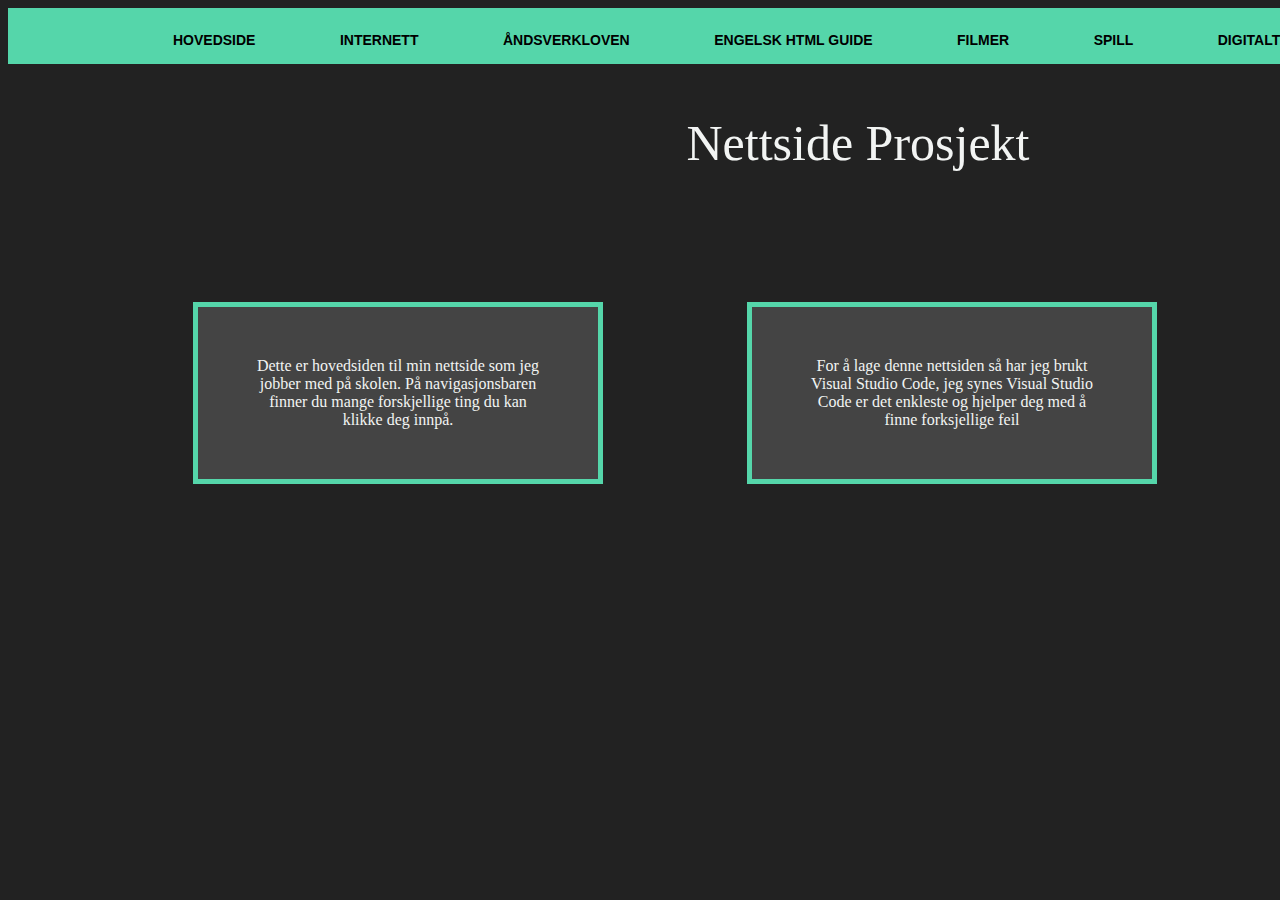
<file: index.html>
﻿<!DOCTYPE html>
<html>

<head>
    <meta name="viewport" content="width=device-width, initial-scale=1.0, user-scalable=yes">
    <meta charset="utf-8">
    <link rel="stylesheet" type="text/css" href="style.css">
    <title>Hovedside</title>
</head>

<body>
	
<header>
    <div class="container">
      <nav>
          <ul>
              <li><a href="index.html">Hovedside</a></li>
              <li><a href="internett.html">Internett</a></li>
              <li><a href="åndsverkloven.html">Åndsverkloven</a></li>
              <li><a href="htmlguide.pdf" target="_blank">Engelsk HTML Guide</a></li>
              <li><a href="filmer.html">Filmer</a></li>
              <li><a href="spill.html">Spill</a></li>
              <li><a href="escaperoom.html">Digitalt Escaperoom</a></li>
              <li><a href="kilder.html">Kilder</a></li>
          </ul>
      </nav>
    </div>
  </header>

<p class="overskrift">Nettside Prosjekt</p>

    <p class="undertekst_h">Dette er hovedsiden til min nettside som jeg jobber med på skolen. På navigasjonsbaren finner du mange forskjellige ting du kan klikke deg innpå.</p>
    <p class="undertekst_h">For å lage denne nettsiden så har jeg brukt Visual Studio Code, jeg synes Visual Studio Code er det enkleste og hjelper deg med å finne forksjellige feil</p>
    <p class="undertekst_h">På denne siden finner du masse KULE ting, blant annet hvordan internett fungerer og litt om åndsverkloven! Du kan også prøve spillet som jeg lagde i scratch!</p>


</body>


</html>
</file>
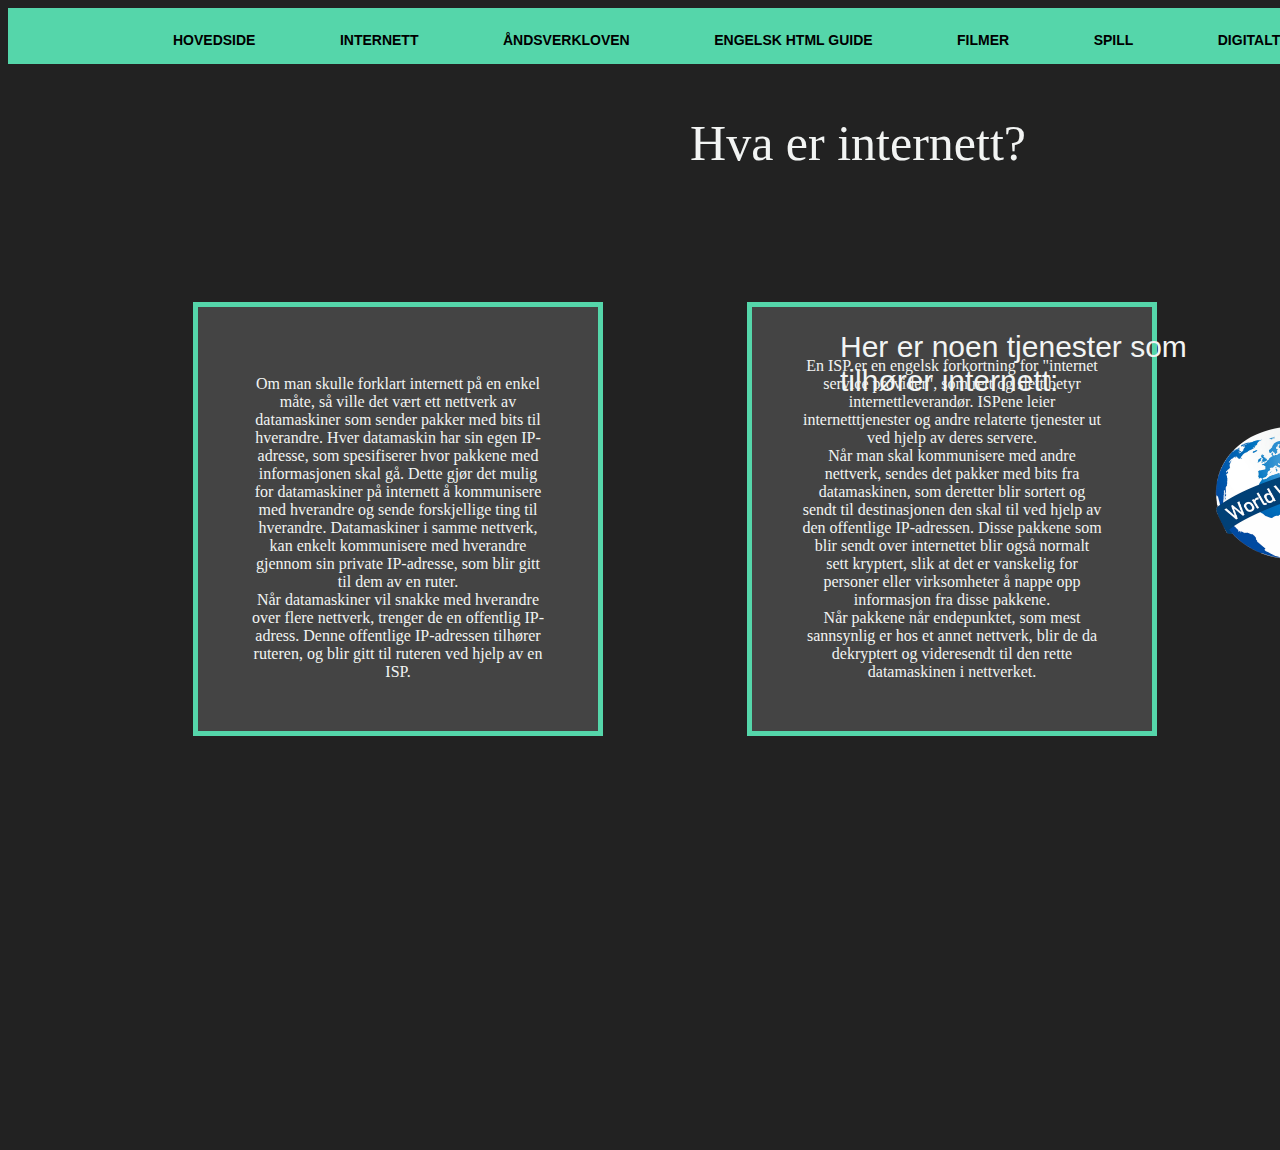
<file: internett.html>
﻿<!DOCTYPE html>
<html>

<head>
<meta name="viewport" content="width=device-width, initial-scale=1.0, user-scalable=yes">
<meta charset="utf-8">
<link rel="stylesheet" type="text/css" href="style.css">
<title>Internett</title>
</head>

<body>
	
<header>
    <div class="container">
      <nav>
          <ul>
              <li><a href="index.html">Hovedside</a></li>
              <li><a href="internett.html">Internett</a></li>
              <li><a href="åndsverkloven.html">Åndsverkloven</a></li>
              <li><a href="htmlguide.pdf" target="_blank">Engelsk HTML Guide</a></li>
              <li><a href="filmer.html">Filmer</a></li>
              <li><a href="spill.html">Spill</a></li>
              <li><a href="escaperoom.html">Digitalt Escaperoom</a></li>
              <li><a href="kilder.html">Kilder</a></li>
          </ul>
      </nav>
    </div>
  </header>

	<p class="overskrift">Hva er internett?</p>
    <p class="undertekst_v"><br>Om man skulle forklart internett på en enkel måte, så ville det vært ett nettverk av datamaskiner som sender pakker med bits til hverandre. Hver datamaskin har sin egen IP-adresse, som spesifiserer hvor pakkene med informasjonen skal gå. Dette gjør det mulig for datamaskiner på internett å kommunisere med hverandre og sende forskjellige ting til hverandre. Datamaskiner i samme nettverk, kan enkelt kommunisere med hverandre gjennom sin private IP-adresse, som blir gitt til dem av en ruter.<br>
    Når datamaskiner vil snakke med hverandre over flere nettverk, trenger de en offentlig IP-adress. Denne offentlige IP-adressen tilhører ruteren, og blir gitt til ruteren ved hjelp av en ISP. <br></p>
    <p class="undertekst_v">En ISP er en engelsk forkortning for "internet service provider", som rett og slett betyr internettleverandør. ISPene leier internetttjenester og andre relaterte tjenester ut ved hjelp av deres servere.<br> Når man skal kommunisere med andre nettverk, sendes det pakker med bits fra datamaskinen, som deretter blir sortert og sendt til destinasjonen den skal til ved hjelp av den offentlige IP-adressen. Disse pakkene som blir sendt over internettet blir også normalt sett kryptert, slik at det er vanskelig for personer eller virksomheter å nappe opp informasjon fra disse pakkene.<br>
    Når pakkene når endepunktet, som mest sannsynlig er hos et annet nettverk, blir de da dekryptert og videresendt til den rette datamaskinen i nettverket.</p>

    <p class="internett_sidetekst">Her er noen tjenester som tilhører internett:</p>

    <div class="internettbilde1">
        <img src="Søkemotor.jpg" width="300" height="150">
    </div>

    <div class="internettbilde2">
        <img src="WWW.png" width="170" height="150">
    </div>

    <div class="internettbilde3">
        <img src="epost.png" width="170" height="150">
    </div>

</body>


</html>
</file>
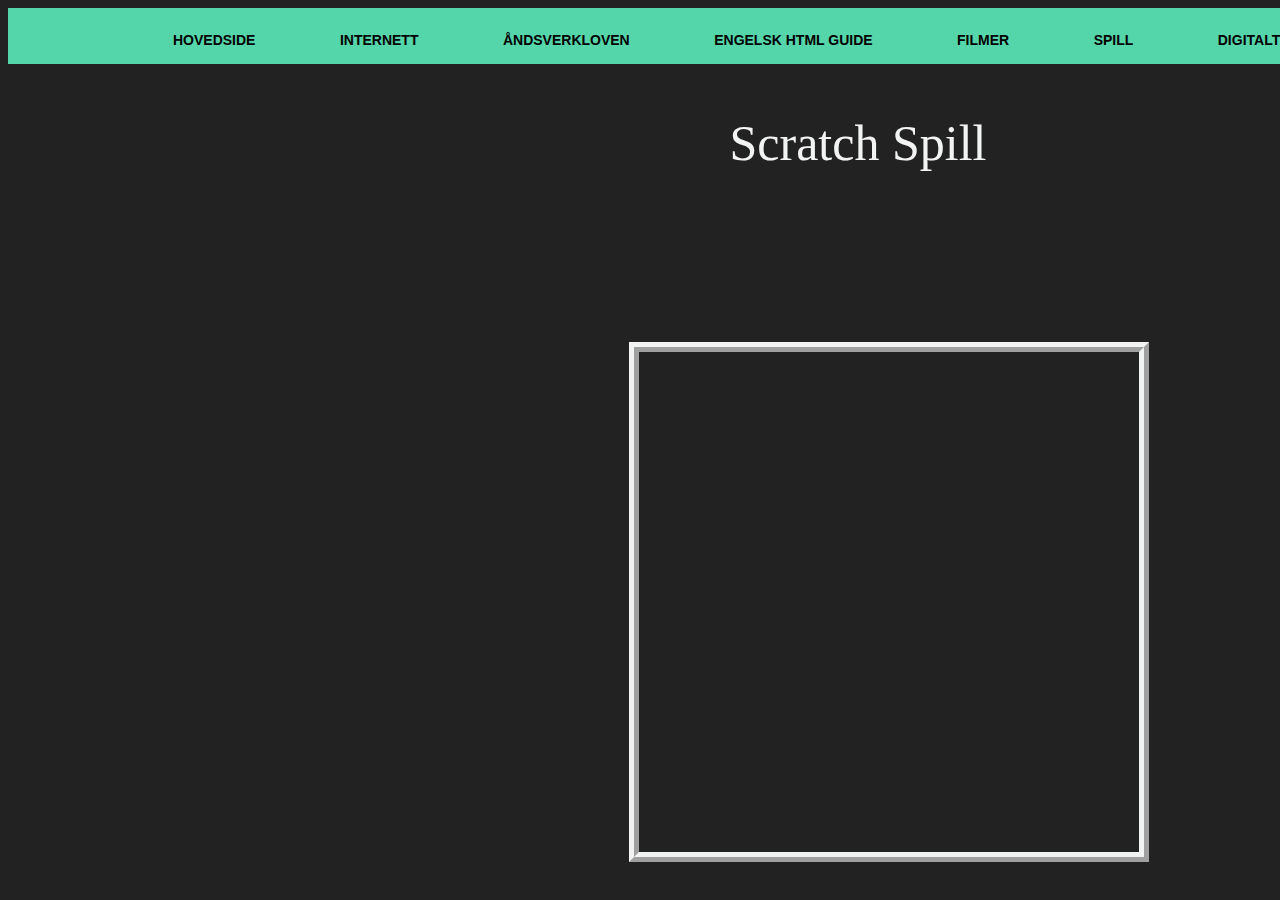
<file: spill.html>
﻿<!DOCTYPE html>
<html>
<head>
    <meta name="viewport" content="width=device-width, initial-scale=1.0, user-scalable=yes">
    <meta charset="utf-8">
    <link rel="stylesheet" type="text/css" href="style.css">
    <title>Spill</title>
</head>
<body>

    <header>
        <div class="container">
            <nav>
                <ul>
                    <li><a href="index.html">Hovedside</a></li>
                    <li><a href="internett.html">Internett</a></li>
                    <li><a href="åndsverkloven.html">Åndsverkloven</a></li>
                    <li><a href="htmlguide.pdf" target="_blank">Engelsk HTML Guide</a></li>
                    <li><a href="filmer.html">Filmer</a></li>
                    <li><a href="spill.html">Spill</a></li>
                    <li><a href="escaperoom.html">Digitalt Escaperoom</a></li>
                    <li><a href="kilder.html">Kilder</a></li>
                </ul>
            </nav>
        </div>
    </header>


    <p class="overskrift "> Scratch Spill </p>

    <div class="scratch">
        <iframe src="https://scratch.mit.edu/projects/390505846/embed" allowtransparency="true" height="500" width="500" frameborder="0" scrolling="no" allowfullscreen></iframe>
    </div>

    <div class="scratchvideo">
        <iframe width="560" height="380" src="https://www.youtube.com/embed/b1x1ecwDvqs" frameborder="0" allow="accelerometer; autoplay; encrypted-media; gyroscope; picture-in-picture" allowfullscreen></iframe>
    </div>

    <div class="scratchkodevideo">
        <iframe width="560" height="380" src="https://www.youtube.com/embed/FL8qk-SxnE4" frameborder="0" allow="accelerometer; autoplay; encrypted-media; gyroscope; picture-in-picture" allowfullscreen></iframe>
    </div>

</body>

</html>
</file>
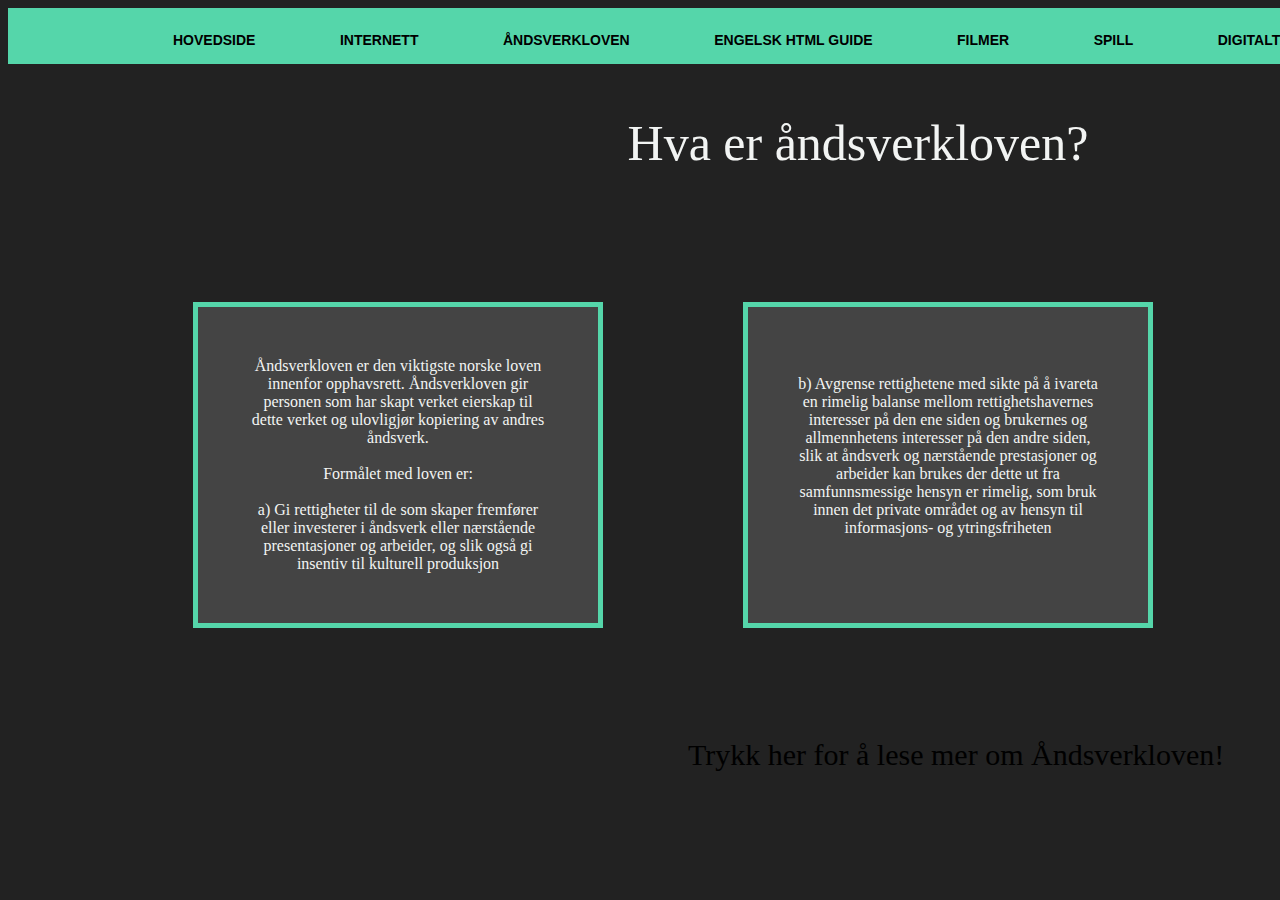
<file: åndsverkloven.html>
﻿<!DOCTYPE html>
<html>

<head>
<meta name="viewport" content="width=device-width, initial-scale=1.0, user-scalable=yes">
<meta charset="utf-8">
<link rel="stylesheet" type="text/css" href="style.css">
<title>Åndsverkloven</title>
</head>

<body>
	
<header>
    <div class="container">
      <nav>
          <ul>
              <li><a href="index.html">Hovedside</a></li>
              <li><a href="internett.html">Internett</a></li>
              <li><a href="åndsverkloven.html">Åndsverkloven</a></li>
              <li><a href="htmlguide.pdf" target="_blank">Engelsk HTML Guide</a></li>
              <li><a href="filmer.html">Filmer</a></li>
              <li><a href="spill.html">Spill</a></li>
              <li><a href="escaperoom.html">Digitalt Escaperoom</a></li>
              <li><a href="kilder.html">Kilder</a></li>
          </ul>
      </nav>
    </div>
  </header>

    <p class="overskrift"> Hva er åndsverkloven? </p>
	
    <p class="undertekst_v">  Åndsverkloven er den viktigste norske loven innenfor opphavsrett. Åndsverkloven gir personen som har skapt verket eierskap til dette verket og ulovligjør kopiering av andres åndsverk.<br><br> Formålet med loven er:<br> <br>a) Gi rettigheter til de som skaper fremfører eller investerer i åndsverk eller nærstående presentasjoner og arbeider, og slik også gi insentiv til kulturell produksjon</br>
    <p class="undertekst_v"> <br>b)	Avgrense rettighetene med sikte på å ivareta en rimelig balanse mellom rettighetshavernes interesser på den ene siden og brukernes og allmennhetens interesser på den andre siden, slik at åndsverk og nærstående prestasjoner og arbeider kan brukes der dette ut fra samfunnsmessige hensyn er rimelig, som bruk innen det private området og av hensyn til informasjons- og ytringsfriheten</br><br><br></p>
    <p class="undertekst_v"> c) legge til rette for at det på en enkel måte kan avtales bruk av åndsverk og nærstående prestasjoner og arbeider.<br> Åndsverkloven gjelder for ting som tekster, muntlige foredrag, sceneverk, musikkverk, filmverk, fotografiske verk, malerier og skulptur. Spesielt selskaper som bryter åndsverkloven kan få ganske store bøter, men man skal ikke utelukke enkeltpersoner. Om man bryter åndsverkloven som en enkeltperson er du heller ikke skjermet fra bøter. <br></p>
    <p><br></p>

    <a href="https://lovdata.no/dokument/NL/lov/2018-06-15-40" target="_blank" class="andsverklink">Trykk her for å lese mer om Åndsverkloven!</a>

</body>


</html>
</file>
<file: style.css>
body {
    background-color: #222;
}
.container {
    width: 90%;
    margin: auto;
    overflow: hidden;
}


header {
    background: #55d6aa;
    font-family: 'Work Sans', sans-serif;
    font-weight: 800;
    margin: 0;
    overflow: hidden;
}

header::after {
  content: '';
  display: table;
  clear: both;
}

nav {
    float: center;
}

nav ul {
  margin: 0;
  padding: 0;
  list-style: none;
}

nav li {
  display: inline-block;
  margin-left: 80px;
  padding-top: 23px;
  padding-bottom: 15px;

  position: relative;
}

nav a {
  color: #444;
  text-decoration: none;
  text-transform: uppercase;
  font-size: 14px;
}

nav a:hover {
  color: #000;
}

nav a::before {
  content: '';
  display: block;
  height: 5px;
  background-color: #444;

  position: absolute;
  top: 0;
  width: 0%;

  transition: all ease-in-out 350ms;
}

nav a:hover::before {
  width: 100%;
}

.slidein {
    position: relative;
    animation-timing-function: linear;
    animation: mymove 7s infinite;
    animation-direction: alternate-reverse;
}

@keyframes mymove {
    from {
        right: -75px;
    }

    to {
        right: 75px;
    }
}

.scratch {
    height: 500px;
    width: 500px;
    border-style:  ridge;
    border-width: 10px;
    border-color: #F2F4F3;
    margin-left: 36.5%;
    margin-top: 10%
}

.overskrift {
    color: #F2F4F3;
    font: 'Work Sans', sans-serif;
    font-size: 50px;
    text-align: center;
}

.scratchvideo{
    top: 450px;
    margin-left: 35px;
    position: absolute;
}

.scratchkodevideo {
    top: 450px;
    right: 35px;
    position: absolute;
}

html, body {
    max-width: 2000px;
    max-height: 1500px;
    min-width: 1700px;
    min-height: 0px;

}

.andsverklink {
    color: white;
    text-decoration: none !important;
    font: 'Work Sans', sans-serif;
    font-size: 30px;
    position: relative;
    left: 680px;
    text-align: center;
}

.escaperoom {
    overflow: hidden;
    position: relative;
    height: 1000px;
    right: -20%;
    border-style:  ridge;
    border-width: 7px;
    border-color: white;
    margin-top: 25px;
    background-color: #55d6aa;
    display: inline-block;
}
a:link{
    color: inherit;
}

.undertekst_h {
    color: #F2F4F3;
    min-width: 280px;
    max-width: 300px;
    background-color: #444;
    padding: 50px;
    margin: 70px;
    top: 10px;
    left: 115px;
    text-align: center;
    display: inline-block;
    position: relative;
    border-color: #55d6aa;
    border-style: solid;
    border-width: 5px;
}

.undertekst_v {
    color: #F2F4F3;
    width: 300px;
    background-color: #444;
    padding: 50px;
    margin: 70px;
    top: 10px;
    left: 115px;
    text-align: center;
    display: inline-block;
    position: relative;
    border-color: #55d6aa;
    border-style: solid;
    border-width: 5px;
}

.internett_sidetekst {
    color: #F2F4F3;
    position: absolute;
    margin-left: 65%;
    top: 300px;
    font-size: 30px;
    font-family: 'Work Sans', sans-serif;
}

.internettbilde1{
    position: relative;
    float: right;
    top: 200px;
    right: 20px;
}


.internettbilde2 {
    position: relative;
    float: right;
    top: 200px;
    right: 30px;
}

.internettbilde3 {
    position: relative;
    float: right;
    top: 200px;
    right: 60px;
}

.kilder {
    color: #F2F4F3;
    text-decoration: none!important;
    width: 300px;
    background-color: #444;
    padding: 50px;
    top: 250px;
    padding-bottom: 30px;
    margin-left: 40%;
    display: inline-block;
    position: absolute;
    border-color: #55d6aa;
    border-style: solid;
    border-width: 5px;
}

.dokumentasjon {
    top: 100px;
    margin-left: 30%;
    position: relative;
}
</file>
